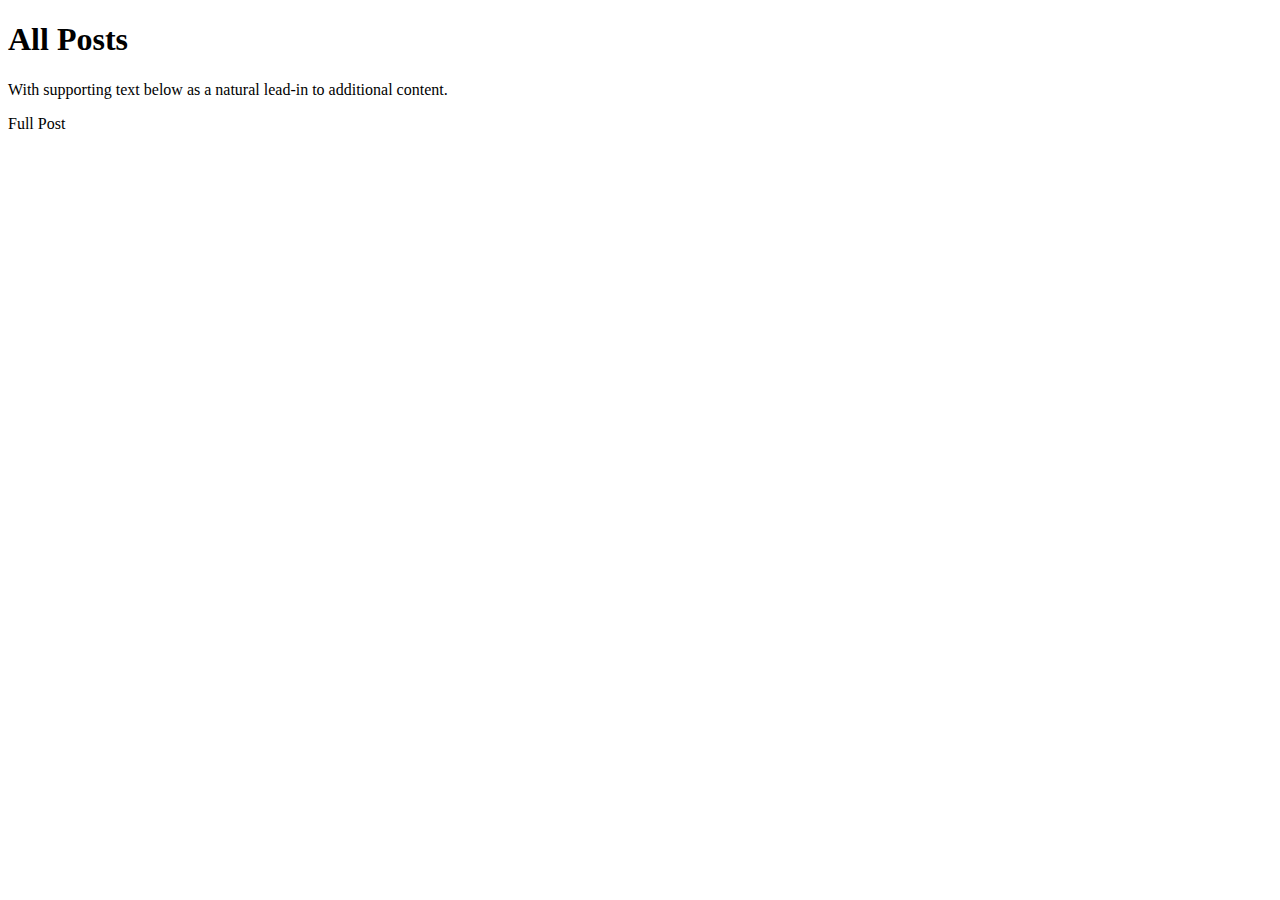
<file: src/main/resources/templates/posts/index.html>
<!DOCTYPE html>
<html xmlns:th="http://www.thymeleaf.org">
<head>
    <div th:replace="fragments/head :: headerBasics('Posts | blogical.')"></div>
    <div th:replace="fragments/css :: myCSS"></div>
</head>
<body>
    <nav th:replace="fragments/navbar :: navbar"></nav>

    <div class="container">
        <h1 class="display-1 pt-5">All Posts</h1>

        <div class="row mx-0">
            <div class="card col-3 p-0 m-2" th:each="post : ${posts}">
                <h5 class="card-header" th:text="${post.title}"></h5>
                <div class="card-body">
                    <p class="card-text" th:text="${post.body}">With supporting text below as a natural lead-in to additional content.</p>
                    <a th:href="'/posts/' + ${post.id}" class="btn btn-warning btn-sm">Full Post</a>
                </div>
            </div>
        </div>

    </div>

    <div th:replace="fragments/scripts :: myScripts"></div>
</body>
</html>
</file>
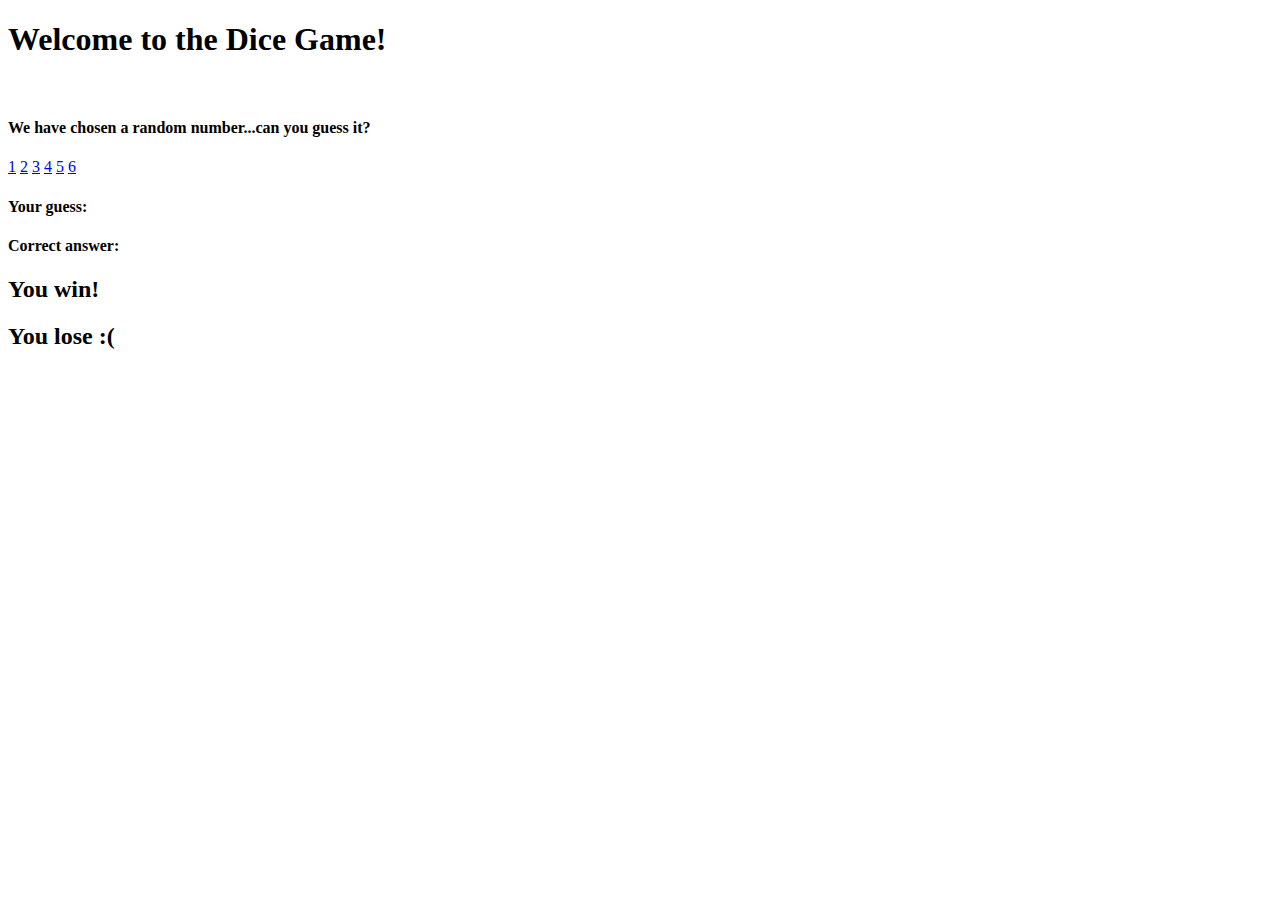
<file: src/main/resources/templates/dice.html>
<!DOCTYPE html>
<html xmlns:th="http://www.thymeleaf.org">
    <head>
        <div th:replace="fragments/head :: headerBasics('Dice Game | blogical.')"></div>
        <div th:replace="fragments/css :: myCSS"></div>
    </head>
    <body>
        <nav th:replace="fragments/navbar :: navbar"></nav>

        <div class="container">
            <h1>Welcome to the Dice Game!</h1>
            <br />

            <h4>We have chosen a random number...can you guess it?</h4>

            <span><a href="/roll-dice/1">1</a></span>
            <span><a href="/roll-dice/2">2</a></span>
            <span><a href="/roll-dice/3">3</a></span>
            <span><a href="/roll-dice/4">4</a></span>
            <span><a href="/roll-dice/5">5</a></span>
            <span><a href="/roll-dice/6">6</a></span>

            <h4>Your guess: <span th:text="${userGuess}"></span></h4>
            <h4>Correct answer: <span th:text="${winningNo}"></span></h4>

            <div th:if="${outcome == 'win'}"><h2>You win!</h2></div>
            <div th:if="${outcome == 'lose'}"><h2>You lose :(</h2></div>

        </div>

        <div th:replace="fragments/scripts :: myScripts"></div>
    </body>
</html>
</file>
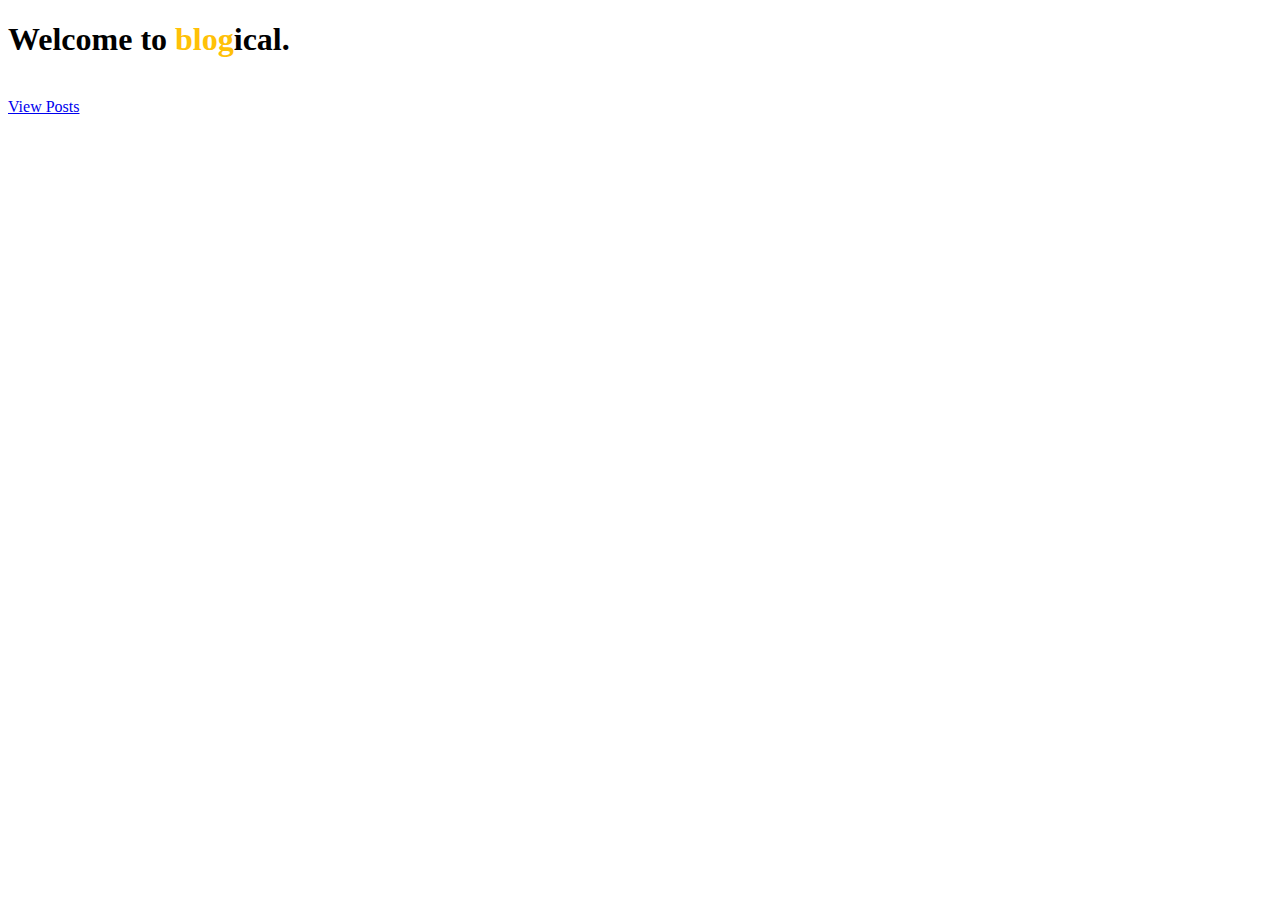
<file: src/main/resources/templates/home.html>
<!DOCTYPE html>
<html xmlns:th="http://www.thymeleaf.org">
<head>
    <div th:replace="fragments/head :: headerBasics('Home | blogical.')"></div>
    <div th:replace="fragments/css :: myCSS"></div>
</head>
<body>
    <nav th:replace="fragments/navbar :: navbar"></nav>
    <div class="jumbotron jumbotron-fluid alt-jumbo">
        <div class="container">
            <h1 class="display-1 pt-5">Welcome to <span style="color: #ffc107;">blog</span>ical.</h1>
            <br />
            <a href="/posts" methods="GET" class="btn btn-warning">View Posts</a>
        </div>
    </div>
    <div th:replace="fragments/scripts :: myScripts"></div>
</body>
</html>
</file>
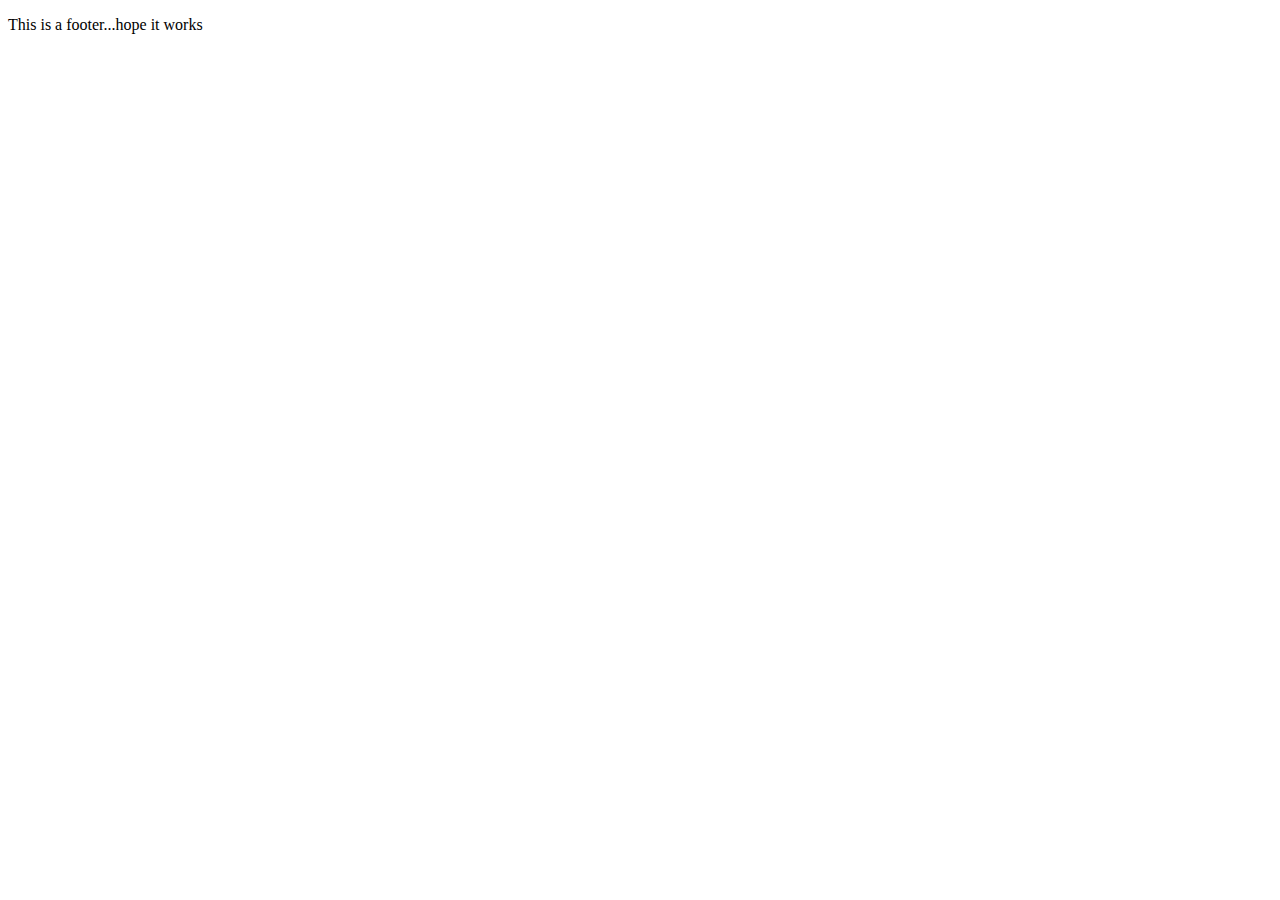
<file: src/main/resources/templates/fragments/footer.html>
<!DOCTYPE html>
<html lang="en" xmlns:th="http://www.thymeleaf.org">
<head>
    <meta charset="UTF-8" />
    <title>Title</title>
</head>
<body>
<th:block th:fragment="footer">
    <footer>
        <p>This is a footer...hope it works</p>
    </footer>
</th:block>
</body>
</html>
</file>
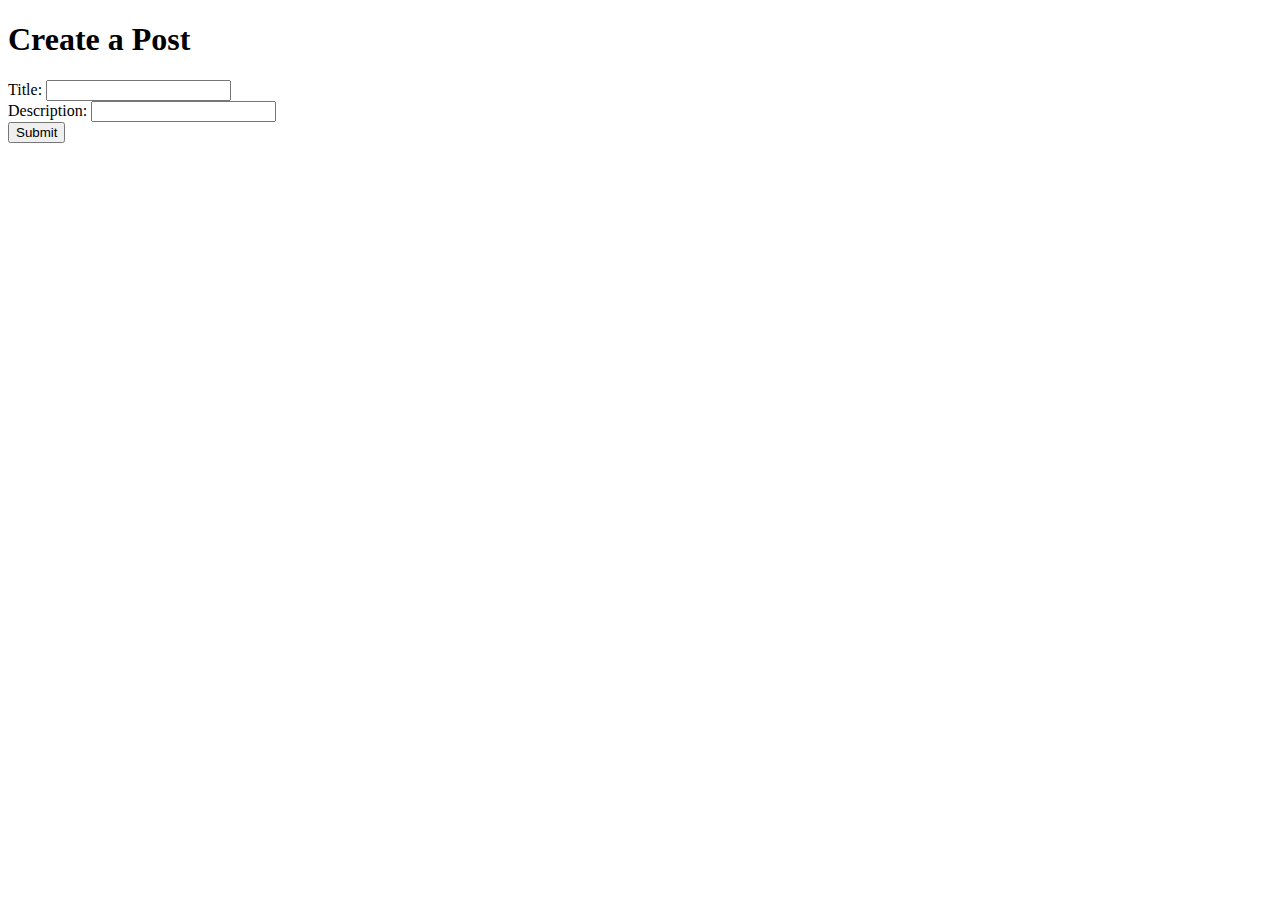
<file: src/main/resources/templates/posts/create.html>
<!DOCTYPE html>
<html xmlns:th="http://www.thymeleaf.org">
<head>
    <div th:replace="fragments/head :: headerBasics('Create a Post | blogical.')"></div>
    <div th:replace="fragments/css :: myCSS"></div>
</head>
<body>
<nav th:replace="fragments/navbar :: navbar"></nav>
<div class="container">
    <h1 class="display-1 pt-5">Create a Post</h1>

    <form th:action="'/posts/save'" th:method="POST" th:object="${post}">
        Title:
        <input th:field="*{title}" class="mb-3"/>
        <br />
        Description:
        <input th:field="*{body}" class="mb-3"/>
        <br />
        <button class="btn btn-warning" type="submit">Submit</button>
    </form>
</div>
    <div th:replace="fragments/scripts :: myScripts"></div>
</body>
</html>
</file>
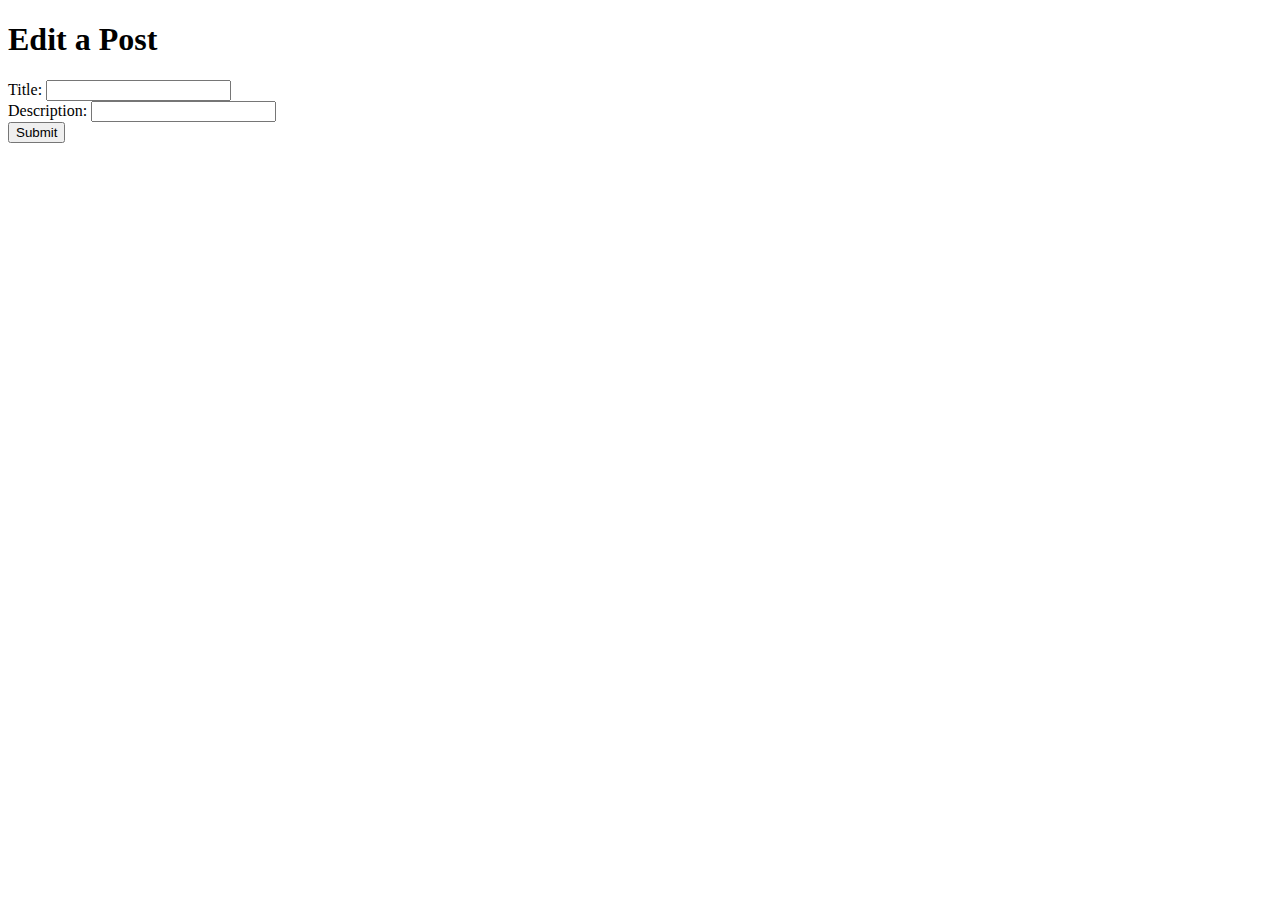
<file: src/main/resources/templates/posts/edit.html>
<!DOCTYPE html>
<html xmlns:th="http://www.thymeleaf.org">
<head>
    <div th:replace="fragments/head :: headerBasics('Edit a Post | blogical.')"></div>
    <div th:replace="fragments/css :: myCSS"></div>
</head>
<body>
<nav th:replace="fragments/navbar :: navbar"></nav>
<div class="container">
    <h1 class="display-1 pt-5">Edit a Post</h1>

    <form th:action="'/posts/' + ${post.id} + '/edit'" th:method="POST" th:object="${post}">
        Title:
        <input th:field="*{title}"/>
        <br />
        Description:
        <input th:field="*{body}" />
        <br />
        <button class="btn btn-outline-warning" type="submit">Submit</button>
    </form>
</div>
    <div th:replace="fragments/scripts :: myScripts"></div>
</body>
</html>
</file>
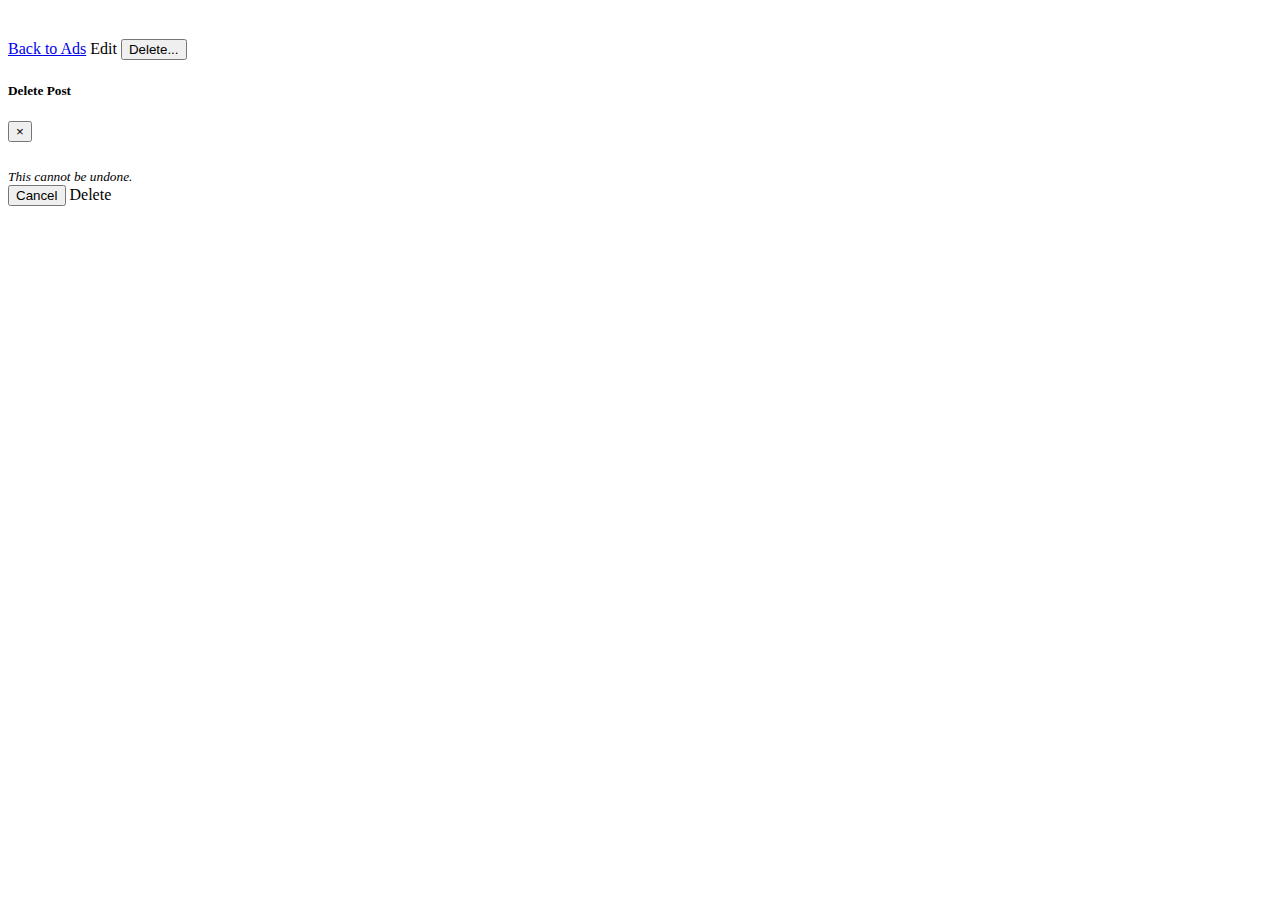
<file: src/main/resources/templates/posts/show.html>
<!DOCTYPE html>
<html xmlns:th="http://www.thymeleaf.org">
<head>
    <div th:replace="fragments/head :: headerBasics(${post.title} + ' | blogical.')"></div>
    <div th:replace="fragments/css :: myCSS"></div>
</head>
<body>
<nav th:replace="fragments/navbar :: navbar"></nav>
<div class="container">

    <h1 th:text="${post.title}" class="display-1 pt-5"></h1>

    <p th:text="${post.body}" class="my-5"></p>
    <br />

    <a href="/posts" class="btn btn-light btn-sm">Back to Ads</a>
    <a th:href="'/posts/' + ${post.id} + '/edit'" class="btn btn-warning btn-sm">Edit</a>
    <button type="button" class="btn btn-warning btn-sm" data-toggle="modal" data-target="#deleteModal">
        Delete...
    </button>
</div>

<!-- Delete Modal -->
<div class="modal fade" id="deleteModal" tabindex="-1" role="dialog" aria-labelledby="deleteModalLabel" aria-hidden="true">
    <div class="modal-dialog" role="document">
        <div class="modal-content">
            <div class="modal-header">
                <h5 class="modal-title" id="deleteModalLabel">Delete Post</h5>
                <button type="button" class="close" data-dismiss="modal" aria-label="Close">
                    <span aria-hidden="true">&times;</span>
                </button>
            </div>
            <div class="modal-body">
                <h6 th:text="'Are you sure you want to delete ' + ${post.title} + '?'"></h6>
                <small><em>This cannot be undone.</em></small>
            </div>
            <div class="modal-footer">
                <button type="button" class="btn btn-secondary" data-dismiss="modal">Cancel</button>
                <a th:href="'/posts/' + ${post.id} + '/delete'" class="btn btn-danger">Delete</a>
            </div>
        </div>
    </div>
</div>
<div th:replace="fragments/scripts :: myScripts"></div>
</body>
</html>
</file>
